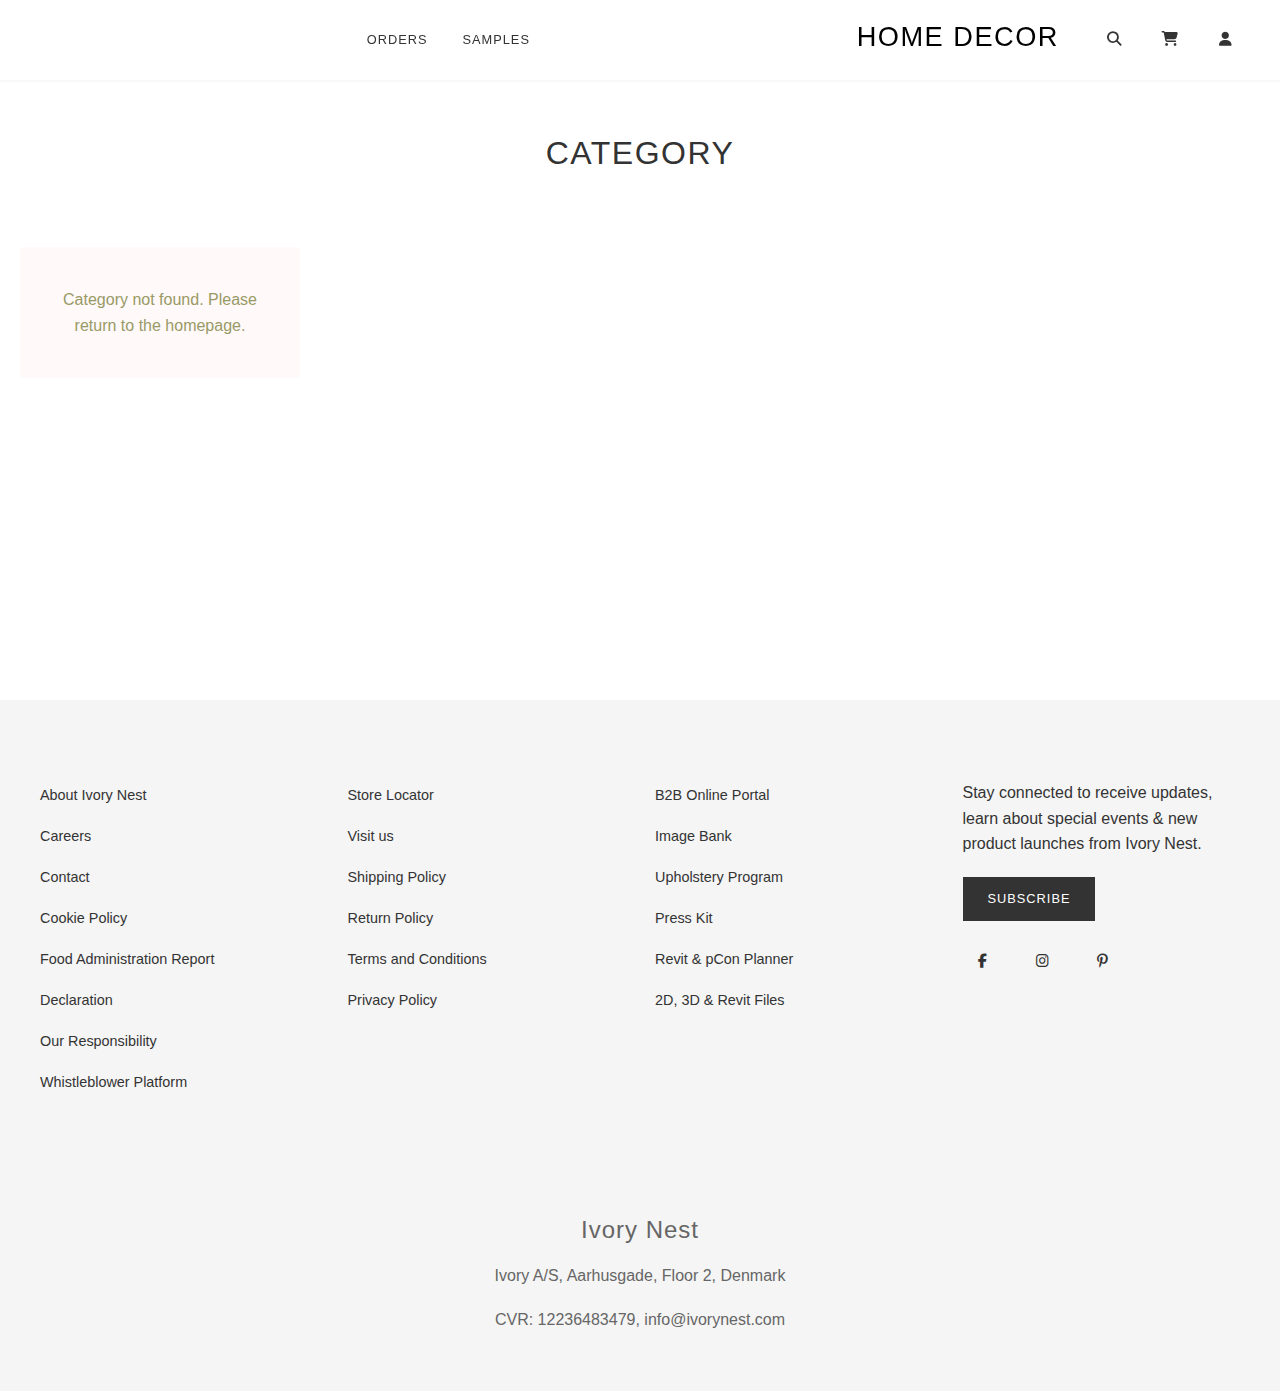
<file: category.html>
<!DOCTYPE html>
<html lang="en">

<head>
    <meta charset="UTF-8">
    <meta name="viewport" content="width=device-width, initial-scale=1.0">
    <title>Ivory Nest | Category</title>
    <link rel="stylesheet" href="style.css">
    <link rel="stylesheet" href="https://cdnjs.cloudflare.com/ajax/libs/font-awesome/6.4.0/css/all.min.css">
    <style>
        .category {
            min-height: calc(100vh - 200px);
            max-width: 1400px;
            margin: 0 auto;
            padding: 0 20px;
        }

        #category-title {
            padding-top: 8rem;
            text-align: center;
            font-size: 2rem;
            letter-spacing: 1.5px;
            margin-bottom: 2.5rem;
            font-weight: 300;
            text-transform: uppercase;
        }

        #category-description {
            text-align: center;
            max-width: 700px;
            margin: 0 auto 3rem;
            font-weight: 300;
            color: #666;
            font-size: 1rem;
            line-height: 1.6;
        }

        .product-list {
            display: grid;
            grid-template-columns: repeat(auto-fill, minmax(280px, 1fr));
            gap: 40px;
            padding: 20px 0;
        }

        .product-card {
            position: relative;
            overflow: hidden;
            cursor: pointer;
            transition: all 0.3s ease;
            background-color: #fafafa;
            border: none;
            padding: 0;
            border-radius: 0;
        }

        .product-card:hover {
            transform: translateY(-5px);
        }

        .product-image-container {
            overflow: hidden;
            position: relative;
            height: 320px;
        }

        .product-card img {
            width: 100%;
            height: 100%;
            object-fit: cover;
            transition: transform 0.5s ease;
        }

        .product-card:hover img {
            transform: scale(1.05);
        }

        .product-info {
            padding: 15px 10px;
            text-align: center;
        }

        .product-info h3 {
            font-size: 1rem;
            font-weight: 400;
            margin-bottom: 8px;
            letter-spacing: 0.5px;
        }

        .product-info p {
            font-size: 0.95rem;
            color: #666;
            margin-bottom: 10px;
        }

        .loading {
            text-align: center;
            padding: 40px;
            font-size: 1rem;
            color: #666;
        }

        .error-message {
            text-align: center;
            padding: 40px;
            color: #996;
            background-color: #fff9f9;
            border-radius: 4px;
        }

        .cart-btn {
            background-color: #1a1a1a;
            color: white;
            border: none;
            padding: 8px 15px;
            font-size: 0.8rem;
            letter-spacing: 1px;
            cursor: pointer;
            transition: all 0.3s ease;
            text-transform: uppercase;
            width: 100%;
            margin-top: 5px;
        }

        .cart-btn:hover {
            background-color: #333;
        }

        .cart-count {
            position: absolute;
            top: -8px;
            right: -8px;
            background-color: #c4634d;
            color: white;
            font-size: 0.7rem;
            width: 18px;
            height: 18px;
            border-radius: 50%;
            display: flex;
            align-items: center;
            justify-content: center;
        }

        .cart-icon-wrapper {
            position: relative;
        }
        .toast {
            position: fixed;
            bottom: 20px;
            right: 20px;
            background-color: #333;
            color: white;
            padding: 12px 20px;
            border-radius: 4px;
            display: none;
            z-index: 1000;
            animation: fadeIn 0.3s, fadeOut 0.3s 2.7s;
        }

        @keyframes fadeIn {
            from {
                opacity: 0;
            }
            to {
                opacity: 1;
            }
        }

        @keyframes fadeOut {
            from {
                opacity: 1;
            }
            to {
                opacity: 0;
            }
        }

        
        @media screen and (max-width: 1024px) {
            .product-list {
                grid-template-columns: repeat(auto-fill, minmax(220px, 1fr));
            }
        }

        @media screen and (max-width: 768px) {
            .product-list {
                grid-template-columns: repeat(auto-fill, minmax(160px, 1fr));
                gap: 20px;
            }

            .product-image-container {
                height: 220px;
            }

            .details {
                flex-direction: column;
            }

            .details > div {
                width: 100%;
                margin-bottom: 30px;
            }

            .cart-btn {
                padding: 6px 10px;
                font-size: 0.75rem;
            }
        }
    </style>
</head>

<body>
    <header class="header-section">
        <div class="hamburger" id="hamburger">&#9776;</div>
        <nav class="navbar" id="navbar">
          <ul class="nav-list">
            <!-- <li><a href="#shop-by-category">CATEGORY</a></li> -->
            <li><a href="order.html">ORDERS</a></li>
            <li><a href="allProducts.html">SAMPLES</a></li>
          </ul>
        </nav>
        <h1><a href="index.html" class="logo">HOME DECOR</a></h1>
        <ul class="usermenu">
          <li><i class="fa-solid fa-magnifying-glass"></i></li>
          <li onclick="window.location.href='cart.html'">
            <i class="fa-solid fa-cart-shopping"></i>
          </li>
          <li class="user-dropdown-wrapper">
            <i class="fa-solid fa-user" id="user-icon"></i>
            <div class="user-dropdown hidden" id="user-dropdown">
              <!-- User menu content will be dynamically inserted here -->
            </div>
          </li>
        </ul>
      </header>

    <main class="category">
        <h2 id="category-title">Category</h2>
        <p id="category-description"></p>
        <div id="product-list" class="product-list">
            <p class="loading">Loading Products...</p>
        </div>
    </main>

    <footer id="footer">
        <section class="details">
            <div class="company">
                <ul>
                    <li>About Ivory Nest</li>
                    <li>Careers</li>
                    <li>Contact</li>
                    <li>Cookie Policy</li>
                    <li>Food Administration Report</li>
                    <li>Declaration</li>
                    <li>Our Responsibility</li>
                    <li>Whistleblower Platform</li>
                </ul>
            </div>
            <div class="customer-service">
                <ul>
                    <li>Store Locator</li>
                    <li>Visit us</li>
                    <li>Shipping Policy</li>
                    <li>Return Policy</li>
                    <li>Terms and Conditions</li>
                    <li>Privacy Policy</li>
                </ul>
            </div>
            <div class="professionals">
                <ul>
                    <li>B2B Online Portal</li>
                    <li>Image Bank</li>
                    <li>Upholstery Program</li>
                    <li>Press Kit</li>
                    <li>Revit & pCon Planner</li>
                    <li>2D, 3D & Revit Files</li>
                </ul>
            </div>
            <div class="newsleter">
                <p>
                    Stay connected to receive updates, learn about special events & new
                    product launches from Ivory Nest.
                </p>
                <button>SUBSCRIBE</button>
                <ul>
                    <li><i class="fab fa-facebook-f"></i></li>
                    <li><i class="fab fa-instagram"></i></li>
                    <li><i class="fab fa-pinterest-p"></i></li>
                </ul>
            </div>
        </section>
        <section class="copyrights">
            <h1>Ivory Nest</h1>
            <p>Ivory A/S, Aarhusgade, Floor 2, Denmark</p>
            <p>CVR: 12236483479, info@ivorynest.com</p>
        </section>
    </footer>

    <script src="script.js"></script>
    <div class="toast" id="toast">Item added to cart!</div>

    <script>
       

        document.addEventListener("click", () => {
            userDropdown.classList.add("hidden");
        });

        const cartCount = document.getElementById("cart-count");
        const toast = document.getElementById("toast");

        function updateCartCount() {
            const cart = JSON.parse(localStorage.getItem("cart")) || [];
            cartCount.textContent = cart.reduce((total, item) => total + item.quantity, 0);
        }

        function showToast() {
            toast.style.display = "block";
            setTimeout(() => {
                toast.style.display = "none";
            }, 3000);
        }

        function addToCart(product) {
            let cart = JSON.parse(localStorage.getItem("cart")) || [];
            
            const existingItem = cart.find(item => item.id === product.id);
            
            if (existingItem) {
                existingItem.quantity += 1;
            } else {
                cart.push({
                    ...product,
                    quantity: 1
                });
            }
            
            localStorage.setItem("cart", JSON.stringify(cart));
            updateCartCount();
            showToast();
        }

        const placeholderImages = [
            "https://audocph.com/cdn/shop/files/Audo_Tearoom_Club_Chair_Swivel_Androgyne_Side_Table_Reverse_Table_Lamp_Portable_1_cefb4595-c921-4dad-a474-09b09553e71e.jpg?v=1740735488&width=500",
            "https://audocph.com/cdn/shop/files/Audo_Androgyne_Dining_Table_Grey_Galaxy_TR_Bulb_Pendant_Tearoom_Club_Chair_Swivel_Loose_Cover_1_695d1d29-240a-44d1-92b7-f39010f9c5e5.jpg?v=1741165858&width=500",
            "https://audocph.com/cdn/shop/files/Audo_TR_Bulb_Suspended_Wall_Lamp_23_46f8404e-fd03-483c-979d-d03e4a7205a4.jpg?v=1740736694&width=500",
            "https://audocph.com/cdn/shop/files/Audo_Pavot_Bowl_32.jpg?v=1742992599&width=500"
        ];

        const categoryDescriptions = {
            1: "Explore our collection of modern, elegant seating solutions that combine comfort with sophisticated Scandinavian design. From our iconic Tearoom Club Chair to our modular sofa systems.",
            2: "Discover dining and side tables that balance form and function with exceptional craftsmanship. Our tables feature premium materials including marble, oak, and brass.",
            3: "Illuminate your space with our collection of designer lighting that creates ambiance while serving as sculptural pieces. From pendants to table lamps, each piece is a statement.",
            4: "Elevate your home with our thoughtfully curated selection of decorative objects, vases, and functional accessories that add the perfect finishing touch to any space."
        };

        const urlParams = new URLSearchParams(window.location.search);
        const categoryId = urlParams.get("id");
        const productList = document.getElementById("product-list");
        const categoryTitle = document.getElementById("category-title");
        const categoryDescription = document.getElementById("category-description");

        if (categoryId && categoryDescriptions[categoryId]) {
            categoryDescription.textContent = categoryDescriptions[categoryId];
        }

        async function fetchProductsByCategory(id) {
            if (!id) {
                productList.innerHTML = "<p class='error-message'>Category not found. Please return to the homepage.</p>";
                return;
            }

            try {
                productList.innerHTML = "<p class='loading'>Loading products...</p>";
                const response = await fetch(`https://home-decor-tqze.onrender.com/products/categories/${id}`);
                const data = await response.json();
                
                categoryTitle.textContent = data.category_name || "Category";

                if (data.category_description) {
                    categoryDescription.textContent = data.category_description;
                }

                if (!data || !data.product || data.product.length === 0) {
                    productList.innerHTML = "<p class='error-message'>No products found in this category</p>";
                    return;
                }

                productList.innerHTML = data.product.map((product, index) => {
                    const imageUrl = product.image || placeholderImages[index % placeholderImages.length];

                    return `
                        <div class="product-card" data-id="${product.id}">
                            <div class="product-image-container">
                                <img src="${imageUrl}" alt="${product.name}" loading="lazy" />
                            </div>
                            <div class="product-info">
                                <h3>${product.name}</h3>
                                <p>${new Intl.NumberFormat('en-US', { style: 'currency', currency: 'INR' }).format(product.price)}</p>
                                <button class="cart-btn" data-id="${product.id}">Add to Cart</button>
                            </div>
                        </div>
                    `;
                }).join("");

                document.querySelectorAll(".product-card").forEach(card => {
                    const productId = card.getAttribute("data-id");
                    const productImage = card.querySelector(".product-image-container");
                    const productTitle = card.querySelector(".product-info h3");
                    const productPrice = card.querySelector(".product-info p");
                    const addToCartBtn = card.querySelector(".cart-btn");

                    [productImage, productTitle, productPrice].forEach(element => {
                        if (element) {
                            element.addEventListener("click", () => {
                                window.location.href = `/singleProduct.html?id=${productId}`;
                            });
                        }
                    });

                    if (addToCartBtn) {
                        addToCartBtn.addEventListener("click", (e) => {
                            e.stopPropagation();
                            const productId = e.target.getAttribute("data-id");
                            const product = data.product.find(p => p.id == productId);
                            if (product) {
                                addToCart(product);
                            }
                        });
                    }
                });
            } catch (error) {
                console.error("Error fetching products:", error);
                productList.innerHTML = "<p class='error-message'>Failed to load products.</p>";
            }
        }

        document.addEventListener("DOMContentLoaded", () => {
            fetchProductsByCategory(categoryId);
            updateCartCount();
        });
    </script>
</body>

</html>
</file>
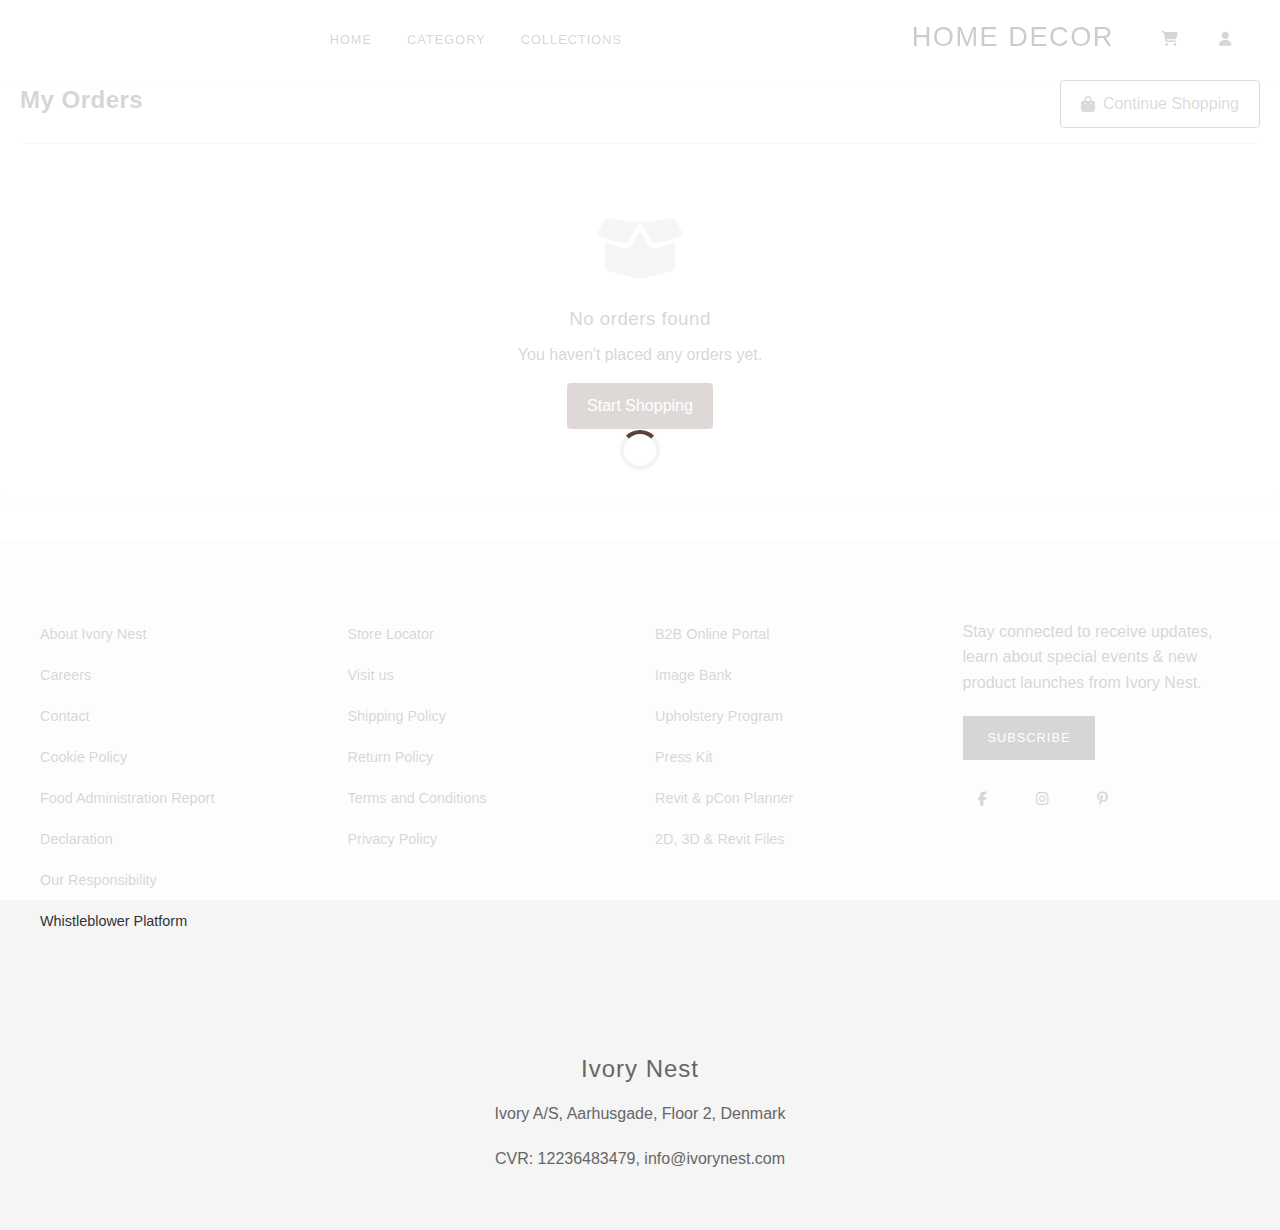
<file: order.html>
<!DOCTYPE html>
<html lang="en">

<head>
    <meta charset="UTF-8">
    <meta name="viewport" content="width=device-width, initial-scale=1.0">
    <title>My Orders - Home Decore</title>
    <link rel="stylesheet" href="style.css">
    <link rel="stylesheet" href="https://cdnjs.cloudflare.com/ajax/libs/font-awesome/6.4.0/css/all.min.css">
    <style>
        
        .main {
            padding: 40px 0;
        }

        .orders-container {
            background-color: #fff;
            border-radius: 8px;
            box-shadow: 0 2px 10px rgba(0, 0, 0, 0.1);
            padding: 20px;
            margin-top: 20px;
        }

        .orders-header {
            display: flex;
            justify-content: space-between;
            align-items: center;
            border-bottom: 1px solid #e0e0e0;
            padding-bottom: 15px;
            margin-bottom: 20px;
        }

        .orders-header h2 {
            color: #333;
            font-weight: 600;
        }

        .btn {
            display: inline-flex;
            align-items: center;
            justify-content: center;
            padding: 10px 20px;
            border-radius: 4px;
            font-weight: 500;
            transition: all 0.3s ease;
            border: none;
        }

        .btn-outline {
            border: 1px solid #5D4037;
            color: #5D4037;
            background-color: transparent;
        }

        .btn-outline:hover {
            background-color: #5D4037;
            color: white;
        }

        .btn-primary {
            background-color: #5D4037;
            color: white;
        }

        .btn-primary:hover {
            background-color: #4e342e;
        }

        .btn i {
            margin-right: 8px;
        }

        .order-card {
            border: 1px solid #eee;
            border-radius: 8px;
            padding: 20px;
            margin-bottom: 20px;
            transition: all 0.3s ease;
        }

        .order-card:hover {
            box-shadow: 0 5px 15px rgba(0, 0, 0, 0.1);
        }

        .order-header {
            display: flex;
            justify-content: space-between;
            align-items: center;
            border-bottom: 1px solid #f0f0f0;
            padding-bottom: 15px;
            margin-bottom: 15px;
        }

        .order-id {
            font-weight: 600;
            color: #5D4037;
        }

        .order-date {
            color: #666;
            font-size: 14px;
            margin-top: 5px;
        }

        .order-status {
            padding: 5px 12px;
            border-radius: 20px;
            font-size: 12px;
            font-weight: 600;
            text-transform: uppercase;
        }

        .status-processing {
            background-color: #FFF3CD;
            color: #856404;
        }

        .status-shipped {
            background-color: #D1ECF1;
            color: #0C5460;
        }

        .status-delivered {
            background-color: #D4EDDA;
            color: #155724;
        }

        .status-cancelled {
            background-color: #F8D7DA;
            color: #721C24;
        }

        .item-row {
            display: flex;
            justify-content: space-between;
            margin-bottom: 10px;
            padding-bottom: 10px;
            border-bottom: 1px solid #f9f9f9;
        }

        .item-row:last-child {
            border-bottom: none;
            margin-bottom: 0;
            padding-bottom: 0;
        }

        .order-total {
            font-size: 18px;
            font-weight: 700;
            color: #5D4037;
            margin-top: 15px;
            text-align: right;
        }

        .view-details-btn {
            color: #5D4037;
            background: none;
            border: 1px solid #5D4037;
            border-radius: 4px;
            padding: 8px 15px;
            font-size: 14px;
            transition: all 0.3s ease;
            float: right;
            margin-top: 15px;
        }

        .view-details-btn:hover {
            background-color: #5D4037;
            color: white;
        }

        .empty-orders {
            text-align: center;
            padding: 50px 0;
            display: none;
        }

        .empty-orders.show {
            display: block;
        }

        .empty-orders i {
            font-size: 70px;
            color: #d0d0d0;
            margin-bottom: 20px;
        }

        .loading {
            position: fixed;
            top: 0;
            left: 0;
            width: 100%;
            height: 100%;
            background-color: rgba(255, 255, 255, 0.8);
            display: flex;
            justify-content: center;
            align-items: center;
            z-index: 1000;
        }

        .spinner {
            width: 40px;
            height: 40px;
            border: 4px solid #f3f3f3;
            border-top: 4px solid #5D4037;
            border-radius: 50%;
            animation: spin 1s linear infinite;
        }

        @keyframes spin {
            0% {
                transform: rotate(0deg);
            }

            100% {
                transform: rotate(360deg);
            }
        }


        @media (max-width: 992px) {


            .orders-header {
                flex-direction: column;
                align-items: flex-start;
            }

            .orders-header .btn {
                margin-top: 15px;
            }
        }

        @media (max-width: 768px) {
            .footer-grid {
                grid-template-columns: 1fr;
            }
        }
    </style>
</head>

<body>

    <div class="loading" id="loadingSpinner">
        <div class="spinner"></div>
    </div>


    <header class="header-section">
        <div class="hamburger" id="hamburger">&#9776;</div>
        <nav class="navbar" id="navbar">
          <ul class="nav-list">
            <li><a href="index.html">HOME</a></li>
            <li><a href="#shop-by-category">CATEGORY</a></li>
            <li><a href="#discover-the-collection">COLLECTIONS</a></li>
            
          </ul>
        </nav>
        <h1><a href="index.html" class="logo">HOME DECOR</a></h1>
        <ul class="usermenu">
          <li onclick="window.location.href='cart.html'">
            <i class="fa-solid fa-cart-shopping"></i>
          </li>
          <li class="user-dropdown-wrapper">
            <i class="fa-solid fa-user" id="user-icon"></i>
            <div class="user-dropdown hidden" id="user-dropdown">
             
            </div>
          </li>
        </ul>
      </header>


    <main class="main">
        <div class="container">
            <div class="orders-container">
                <div class="orders-header">
                    <h2>My Orders</h2>
                    <a href="allProducts.html" class="btn btn-outline">
                        <i class="fas fa-shopping-bag"></i>Continue Shopping
                    </a>
                </div>

                <div id="ordersContent">
                    <div class="order-card">
                        <div class="order-header">
                            <div>
                                <span class="order-id">Order #12345678</span>
                                <div class="order-date">May 12, 2025</div>
                            </div>
                            <span class="order-status status-processing">Processing</span>
                        </div>
                        <div class="order-items">
                            <div class="item-row">
                                <span>Modern Coffee Table</span>
                                <span>$199.99</span>
                            </div>
                            <div class="item-row">
                                <span>Decorative Vase Set (3 pcs)</span>
                                <span>$45.99</span>
                            </div>
                        </div>
                        <div class="order-total">
                            Total: $245.98
                        </div>
                        <div class="text-end mt-3">
                            <button class="view-details-btn">
                                <i class="fas fa-eye"></i> View Details
                            </button>
                        </div>
                    </div>
                </div>

                <div id="emptyOrdersMessage" class="empty-orders">
                    <i class="fas fa-box-open"></i>
                    <h3>No orders found</h3>
                    <p>You haven't placed any orders yet.</p>
                    <a href="products.html" class="btn btn-primary">
                        Start Shopping
                    </a>
                </div>
            </div>
        </div>
    </main>


    <footer id="footer">
        <section class="details">
          <div class="company">
            <ul>
              <li>About Ivory Nest</li>
              <li>Careers</li>
              <li>Contact</li>
              <li>Cookie Policy</li>
              <li>Food Administration Report</li>
              <li>Declaration</li>
              <li>Our Responsibility</li>
              <li>Whistleblower Platform</li>
            </ul>
          </div>
          <div class="customer-service">
            <ul>
              <li>Store Locator</li>
              <li>Visit us</li>
              <li>Shipping Policy</li>
              <li>Return Policy</li>
              <li>Terms and Conditions</li>
              <li>Privacy Policy</li>
            </ul>
          </div>
          <div class="professionals">
            <ul>
              <li>B2B Online Portal</li>
              <li>Image Bank</li>
              <li>Upholstery Program</li>
              <li>Press Kit</li>
              <li>Revit & pCon Planner</li>
              <li>2D, 3D & Revit Files</li>
            </ul>
          </div>
          <div class="newsleter">
            <p>
              Stay connected to receive updates, learn about special events & new
              product launches from Ivory Nest.
            </p>
            <button>SUBSCRIBE</button>
            <ul>
              <li><i class="fab fa-facebook-f"></i></li>
              <li><i class="fab fa-instagram"></i></li>
              <li><i class="fab fa-pinterest-p"></i></li>
            </ul>
          </div>
        </section>
        <section class="copyrights">
          <h1>Ivory Nest</h1>
          <p>Ivory A/S, Aarhusgade, Floor 2, Denmark</p>
          <p>CVR: 12236483479, info@ivorynest.com</p>
        </section>
      </footer>

    <script src="script.js"></script>

    <script>
        
        setTimeout(function () {
            document.getElementById('loadingSpinner').style.display = 'none';
        }, 2000);


        function checkAuthState() {
            const token = localStorage.getItem('token');
            const userDropdownElement = document.getElementById('userDropdown'); // Corrected ID.
            const loginNavItemElement = document.getElementById('loginNavItem'); // Assuming you have this.
            const usernameDisplayElement = document.getElementById('usernameDisplay');  //Added this

            
        }


        async function fetchOrders() {
            try {

                const token = localStorage.getItem('token');

                if (!token) {

                    console.error('No token found. Please log in.');
                    document.getElementById('emptyOrdersMessage').classList.add('show');
                    document.getElementById('ordersContent').innerHTML = '';
                    return;
                }


                const response = await fetch('https://home-decor-tqze.onrender.com/my-orders', {
                    method: 'GET',
                    headers: {
                        'Authorization': `Bearer ${token}`
                    }
                });


                if (!response.ok) {
                    throw new Error('Failed to fetch orders');
                }

                const data = await response.json();
                const orders = data.orders;
                console.log(orders);

                const ordersContent = document.getElementById('ordersContent');
                const emptyOrdersMessage = document.getElementById('emptyOrdersMessage');
                ordersContent.innerHTML = '';

                if (orders.length === 0) {
                    emptyOrdersMessage.classList.add('show');
                } else {
                    emptyOrdersMessage.classList.remove('show');
                    orders.forEach(order => {
                        const orderCard = document.createElement('div');
                        orderCard.classList.add('order-card');

                        const orderDate = new Date(order.created_at).toLocaleDateString();
                        const total = order.items.reduce((sum, item) => sum + item.price, 0);

                        orderCard.innerHTML = `
                            <div class="order-header">
                                <div>
                                    <span class="order-id">Order #${order.order_id}</span>
                                    <div class="order-date">${orderDate}</div>
                                </div>
                                
                            </div>
                            <div class="order-items">
                                ${order.items.map(item => `
                                    <div class="item-row">
                                        <span>${item.name}</span>
                                        <span>₹${item.price.toFixed(2)}</span>
                                    </div>
                                `).join('')}
                            </div>
                            <div class="order-total">
                                Total: ₹${total.toFixed(2)}
                            </div>
                            
                        `;
                        ordersContent.appendChild(orderCard);
                    });
                }
            } catch (error) {
                console.error('Error fetching orders:', error);
                document.getElementById('emptyOrdersMessage').classList.add('show');
                document.getElementById('ordersContent').innerHTML = '<p style="text-align: center; color: #dc3545;">Failed to load orders. Please try again later.</p>';
            }
        }

       

        document.addEventListener('DOMContentLoaded', function () {
            checkAuthState();
            fetchOrders();
            
            const logoutButton = document.getElementById('logoutBtn'); 
            if(logoutButton){ 
              logoutButton.addEventListener('click', function (e) {
                  e.preventDefault();
                  localStorage.removeItem('token');
                  localStorage.removeItem('username');
                  window.location.href = 'login.html';
              });
            }

        });
    </script>
</body>

</html>
</file>
<file: style.css>
* {
     margin: 0;
     padding: 0;
     box-sizing: border-box;
 }

 body {
     font-family: 'Helvetica Neue', Arial, sans-serif;
     color: #333;
     line-height: 1.6;
     overflow-x: hidden;
     font-size: 16px;
 }

 img {
     max-width: 100%;
     height: auto;
     display: block;
 }

 h1,
 h2,
 h3 {
     font-weight: 400;
     letter-spacing: 0.5px;
     margin-bottom: 0.5rem;
 }

 p {
     font-weight: 300;
     font-size: 1rem;
     margin-bottom: 1rem;
 }

 a {
     text-decoration: none;
     color: #333;
     position: relative;
     transition: color 0.3s;
     display: inline-block;
     /* Better touch targets */
     padding: 2px 0;
 }

 a::after {
     content: "";
     position: absolute;
     left: 0;
     bottom: -2px;
     width: 0;
     height: 1px;
     background-color: currentColor;
     transition: width 0.3s ease;
 }

 a:hover::after {
     width: 100%;
 }

 .header-section {
     height: 80px;
     padding: 0 40px;
     display: flex;
     justify-content: space-between;
     align-items: center;
     position: fixed;
     top: 0;
     right: 0;
     left: 0;
     z-index: 10;
     background-color: white;
     box-shadow: 0 1px 3px rgba(0, 0, 0, 0.05);
     transition: height 0.3s ease;
 }

 .logo {
     font-size: 1.7rem;
     letter-spacing: 1.5px;
     text-transform: uppercase;
     text-decoration: none;
     color: black;
     padding-right: 40px;
     transition: font-size 0.3s ease;
 }

 .navbar {
     flex: 1;
     display: flex;
     justify-content: center;
     transition: all 0.3s ease;/
 }

 .nav-list {
     display: flex;
     gap: 35px;
     font-size: 0.8rem;
     letter-spacing: 1px;
     text-transform: uppercase;
 }

 .nav-list li {
     list-style: none;
     cursor: pointer;
 }

 .nav-list li a {
     padding: 8px 0;
     /* Larger touch target */
     display: block;
 }

 .nav-list li:hover {
     opacity: 0.7;
 }

 .usermenu {
     display: flex;
     gap: 25px;
     font-size: 0.9rem;
     align-items: center;
 }

 .usermenu li {
     list-style: none;
     cursor: pointer;
     padding: 8px;
 }

 .user-dropdown-wrapper {
     position: relative;
 }

 .user-dropdown {
     position: absolute;
     right: 0;
     top: 30px;
     background-color: #fff;
     padding: 15px;
     width: 180px;
     display: flex;
     flex-direction: column;
     gap: 15px;
     box-shadow: 0 4px 15px rgba(0, 0, 0, 0.08);
     z-index: 100;
     border-radius: 4px;
     transition: opacity 0.3s ease, transform 0.3s ease;
     /* Smooth transitions */
     transform-origin: top right;
 }

 .user-dropdown.hidden {
     display: none;
     opacity: 0;
     transform: scale(0.95);
 }

 .user-dropdown a {
     font-size: 0.85rem;
     letter-spacing: 0.5px;
     text-decoration: none;
     color: black;
     padding: 8px 0;
     display: flex;
     align-items: center;
 }

 .user-dropdown a i {
     margin-right: 10px;
     width: 16px;
 }

 .user-dropdown a:hover {
     color: #666;
 }

 .user-dropdown hr {
     border: none;
     border-top: 1px solid #eee;
     margin: 5px 0;
 }

 .username-display {
     font-weight: 500;
     font-size: 0.9rem;
     padding: 5px 0;
     color: #333;
     margin-bottom: 5px;
     display: flex;
     align-items: center;
 }

 .username-display i {
     margin-right: 10px;
     color: #555;
 }

 .hamburger {
     display: none;
     font-size: 1.5rem;
     cursor: pointer;
     width: 44px;
     /* Proper touch target */
     height: 44px;
     text-align: center;
     line-height: 44px;
     z-index: 11;
 }


 #intro {
     height: 100vh;
     width: 100%;
     display: flex;
     align-items: center;
     justify-content: center;
     background-image: url("https://img.freepik.com/free-photo/3d-rendering-minimalist-interior-with-copy-space_23-2150943525.jpg");
     background-repeat: no-repeat;
     background-size: cover;
     background-position: center;
     margin-top: 80px;
     transition: margin-top 0.3s ease;
 }

 .intro-heading {
     text-align: center;
     padding: 20px;
     color: #333;
     max-width: 90%;
 }

 .intro-heading h1 {
     font-size: 2.5rem;
     margin: 15px 0;
     font-weight: 300;
     letter-spacing: 2px;
 }

 .intro-heading p {
     font-size: 1rem;
     margin: 10px 0;
     letter-spacing: 1px;
 }


 #discover-the-collection {
     padding: 80px 20px;
     display: flex;
     flex-direction: column;
     align-items: center;
     gap: 120px;
 }

 .discover-the-collection-se-1 {
     display: flex;
     flex-direction: column;
     align-items: center;
     text-align: center;
     max-width: 800px;
     margin: 0 auto;
     padding: 0 20px;
 }

 .discover-the-collection-se-1 h2 {
     font-size: 1.8rem;
     margin-bottom: 20px;
     font-weight: 300;
     letter-spacing: 1px;
 }

 .discover-the-collection-se-1 p {
     margin-bottom: 30px;
     font-weight: 300;
     line-height: 1.7;
     color: #666;
 }

 .discover-the-collection-se-1 a {
     text-transform: uppercase;
     font-size: 0.8rem;
     letter-spacing: 1px;
     margin-top: 15px;
     display: inline-block;
     padding: 8px 0;
 }

 .discover-the-collection-se-1-img {
     display: flex;
     justify-content: center;
     gap: 30px;
     margin-top: 50px;
     width: 100%;
     max-width: 1200px;
     padding: 0 20px;
     flex-wrap: wrap;
 }

 .discover-the-collection-se-1-img img {
     width: calc(33.333% - 20px);
     height: auto;
     object-fit: cover;
     min-width: 250px;
     flex-grow: 1;
     border-radius: 4px;
     /* Consistent styling */
     margin-bottom: 20px;
 }

 .discover-the-collection-se-2 {
     display: flex;
     justify-content: center;
     align-items: center;
     gap: 60px;
     width: 100%;
     max-width: 1200px;
     margin: 0 auto;
     padding: 0 20px;
     flex-wrap: wrap;
 }

 .discover-the-collection-se-2-title {
     flex: 1;
     display: flex;
     flex-direction: column;
     align-items: center;
     text-align: center;
     min-width: 300px;
 }

 .discover-the-collection-se-2-title h2 {
     font-size: 1.8rem;
     margin-bottom: 20px;
     font-weight: 300;
     letter-spacing: 1px;
 }

 .discover-the-collection-se-2-title p {
     margin-bottom: 30px;
     font-weight: 300;
     line-height: 1.7;
     color: #666;
 }

 .discover-the-collection-se-2-title a {
     text-transform: uppercase;
     font-size: 0.8rem;
     letter-spacing: 1px;
     margin-top: 15px;
     display: inline-block;
     padding: 8px 0;
 }

 .discover-the-collection-se-2-img {
     flex: 1;
     min-width: 300px;

 }

 .discover-the-collection-se-2-img img {
     width: 100%;
     height: auto;
     object-fit: cover;
     border-radius: 4px;
 }


 #shop-by-category {
     padding: 80px;
     text-align: center;
 }

 #shop-by-category h2 {
     font-size: 1.8rem;
     margin-bottom: 40px;
     font-weight: 300;
     letter-spacing: 1px;
 }

 .category-list {
     display: flex;
     justify-content: center;
     gap: 20px;
     margin-bottom: 50px;
     width: 100%;
     max-width: 1400px;
     margin: 0 auto 50px;
     flex-wrap: wrap;
 }

 .category-card {
     position: relative;
     width: 23%;
     height: 450px;
     overflow: hidden;
     background-color: #f8f8f8;
     transition: transform 0.3s ease;
     border-radius: 4px;
 }

 .category-card:hover {
     transform: translateY(-5px);
 }

 .category-card:first-child {
     background-image: url("https://audocph.com/cdn/shop/files/Audo_Tearoom_Club_Chair_Swivel_Androgyne_Side_Table_Reverse_Table_Lamp_Portable_1_cefb4595-c921-4dad-a474-09b09553e71e.jpg?v=1740735488&width=1500");
     background-size: cover;
     background-position: center;
 }

 .category-card:nth-child(2) {
     background-image: url("https://audocph.com/cdn/shop/files/Audo_Androgyne_Dining_Table_Grey_Galaxy_TR_Bulb_Pendant_Tearoom_Club_Chair_Swivel_Loose_Cover_1_695d1d29-240a-44d1-92b7-f39010f9c5e5.jpg?v=1741165858&width=1500");
     background-size: cover;
     background-position: center;
 }

 .category-card:nth-child(3) {
     background-image: url("https://audocph.com/cdn/shop/files/Audo_TR_Bulb_Suspended_Wall_Lamp_23_46f8404e-fd03-483c-979d-d03e4a7205a4.jpg?v=1740736694&width=1500");
     background-size: cover;
     background-position: center;
 }

 .category-card:nth-child(4) {
     background-image: url("https://audocph.com/cdn/shop/files/Audo_Pavot_Bowl_32.jpg?v=1742992599&width=1500");
     background-size: cover;
     background-position: center;
 }

 .category-overlay {
     position: absolute;
     bottom: 0;
     left: 0;
     right: 0;
     text-align: center;
     padding: 20px;
     color: #fff;
     background: linear-gradient(to top, rgba(0, 0, 0, 0.6), transparent);
     transition: opacity 0.3s;
     opacity: 0;
     height: 100%;
     display: flex;
     align-items: flex-end;
     justify-content: center;
 }

 .category-card:hover .category-overlay {
     opacity: 1;
 }

 .category-overlay h3 {
     font-size: 1.2rem;
     font-weight: 400;
     letter-spacing: 1px;
 }

 .one-product {
     width: 100%;
     max-width: 1400px;
     margin: 60px auto 0;
     overflow: hidden;
     padding: 0 20px;
 }

 .one-product img {
     width: 100%;
     height: auto;
     object-fit: cover;
     border-radius: 4px;
     box-shadow: 0 5px 15px rgba(0, 0, 0, 0.1);
 }

 #collections {
     padding: 80px 20px;
     display: flex;
     flex-direction: column;
     gap: 100px;
 }

 .collection-sec1,
 .collection-sec2 {
     display: flex;
     justify-content: center;
     align-items: center;
     gap: 30px;
     width: 100%;
     max-width: 1200px;
     margin: 0 auto;
     flex-wrap: wrap;
 }

 .collection-sec1>div,
 .collection-sec2>div {
     flex: 1;
     min-width: 300px;
 }

 .collection-sec1 img,
 .collection-sec2 img {
     width: 100%;
     height: auto;
     object-fit: cover;
     border-radius: 4px;
 }

 .collection-sec1 h2,
 .collection-sec2 h2 {
     font-size: 1.8rem;
     margin-bottom: 20px;
     font-weight: 300;
     letter-spacing: 1px;
 }

 .collection-sec1 p,
 .collection-sec2 p {
     margin-bottom: 30px;
     font-weight: 300;
     line-height: 1.7;
     color: #666;
 }

 .collection-sec1 a,
 .collection-sec2 a {
     text-transform: uppercase;
     font-size: 0.8rem;
     letter-spacing: 1px;
     margin-top: 15px;
     display: inline-block;
     padding: 8px 0;
 }

 #footer {
     background-color: #f5f5f5;
     padding: 80px 20px 40px;
     color: #333;
 }

 .details {
     display: flex;
     justify-content: space-between;
     width: 100%;
     max-width: 1200px;
     margin: 0 auto;
     flex-wrap: wrap;
     gap: 30px;
 }

 .details>div {
     flex: 1;
     min-width: 200px;
     margin-bottom: 40px;
 }

 .details ul {
     list-style: none;
 }

 .details li {
     margin-bottom: 10px;
     font-size: 0.9rem;
     font-weight: 300;
     cursor: pointer;
     padding: 4px 0;
 }

 .details li:hover {
     opacity: 0.7;
 }

 .newsleter p {
     margin-bottom: 20px;
     font-weight: 300;
     line-height: 1.6;
 }

 .newsleter button {
     background-color: #333;
     color: #fff;
     border: none;
     padding: 12px 25px;
     font-size: 0.8rem;
     letter-spacing: 1px;
     cursor: pointer;
     margin-bottom: 20px;
     transition: background-color 0.3s;
     height: 44px;
     min-width: 120px;
 }

 .newsleter button:hover {
     background-color: #555;
 }

 .newsleter ul {
     display: flex;
     gap: 20px;
 }

 .newsleter ul li {
     display: flex;
     align-items: center;
     justify-content: center;
     width: 40px;
     height: 40px;
 }


 .copyrights {
     text-align: center;
     margin-top: 60px;
     font-size: 0.8rem;
     color: #666;
     line-height: 1.8;
 }

 .copyrights h1 {
     font-size: 1.5rem;
     margin-bottom: 10px;
     letter-spacing: 1px;
 }

 @media (max-width: 1200px) {
     .category-card {
         width: calc(33.333% - 15px);
     }

     .discover-the-collection-se-1-img {
         gap: 20px;
     }
 }

 @media (max-width: 1023px) {
     .hamburger {
         display: block;
     }

     .navbar {
         position: absolute;
         top: 80px;
         left: 0;
         width: 100%;
         background-color: white;
         display: none;
         flex-direction: column;
         align-items: center;
         padding: 20px 0;
         box-shadow: 0 4px 15px rgba(0, 0, 0, 0.08);
         z-index: 100;
         opacity: 0;
         transform: translateY(-10px);
         transition: opacity 0.3s ease, transform 0.3s ease;
     }

     .navbar.active {
         display: flex;
         opacity: 1;
         transform: translateY(0);
     }

     .nav-list {
         flex-direction: column;
         gap: 20px;
         align-items: center;
         width: 100%;
     }

     .nav-list li {
         width: 100%;
         text-align: center;
     }

     .nav-list li a {
         padding: 12px 0;
         display: block;
         width: 100%;
     }

     .category-card {
         width: calc(50% - 15px);
     }

     #collections {
         gap: 80px;
     }
 }

 @media (max-width: 767px) {
     body {
         font-size: 15px;
     }

     .header-section {
         padding: 0 15px;
         height: 70px;
         justify-content: center;
         position: fixed;
         top: 0;
         right: 0;
         left: 0;
        
     }

     .logo {
         font-size: 1.4rem;
         padding-right: 0;
         position: absolute;
         left: 50%;
         transform: translateX(-50%);
     }

     .hamburger {
         position: absolute;
         left: 15px;
         top: 50%;
         transform: translateY(-50%);
         font-size: 1.3rem;
     }

     .usermenu {
         position: absolute;
         right: 15px;
         top: 50%;
         transform: translateY(-50%);
         gap: 15px;
     }

     .navbar {
         top: 70px;
         /* Match header height */
     }

     #intro {
         margin-top: 70px;
         /* Match header height */
         height: 80vh;
         background-position: 70% center;
         /* Better mobile framing */
     }

     .intro-heading {
         padding: 15px;
         max-width: 95%;
     }

     .intro-heading h1 {
         font-size: 1.8rem;
         margin: 10px 0;
     }

     .intro-heading p {
         font-size: 0.9rem;
     }

     #discover-the-collection {
         padding: 60px 15px;
         gap: 80px;
         /* Reduced spacing for mobile */
     }

     .discover-the-collection-se-1 {
         padding: 0;
     }

     .discover-the-collection-se-1-img {
         flex-direction: column;
         align-items: center;
         margin-top: 30px;
         gap: 20px;
     }

     .discover-the-collection-se-1-img img {
         width: 100%;
         margin-bottom: 0;
         /* Images already have gap between them */
         min-width: unset;
         /* Remove min-width constraint */
     }

     .discover-the-collection-se-2 {
         gap: 40px;
     }

     .discover-the-collection-se-2-title,
     .discover-the-collection-se-2-img {
         min-width: unset;
         /* Remove min-width constraint */
     }

     #shop-by-category {
         padding: 60px 15px;
     }

     .category-card {
         width: 100%;
         height: 250px;
         /* Shorter for mobile */
         margin-bottom: 15px;
     }

     .category-overlay {
         opacity: 1;
         /* Always visible on mobile */
     }

     .category-overlay h3 {
         font-size: 1.3rem;
         /* Larger for better visibility */
     }

     .one-product {
         margin-top: 40px;
         padding: 0 15px;
     }

     #collections {
         padding: 60px 15px;
         gap: 60px;
     }

     .collection-sec1,
     .collection-sec2 {
         flex-direction: column;
         gap: 30px;
     }

     .collection-sec1>div,
     .collection-sec2>div {
         width: 100%;
         margin-bottom: 0;
         /* Gap already applied to parent */
         text-align: center;
         min-width: unset;
         /* Remove min-width constraint */
     }

     #footer {
         padding: 60px 15px 30px;
     }

     .details {
         flex-direction: column;
         gap: 40px;
     }

     .details>div {
         width: 100%;
         margin-bottom: 0;
         /* Gap already applied to parent */
         min-width: unset;
         /* Remove min-width constraint */
     }

     .newsleter button {
         width: 100%;
         margin: 10px 0 20px;
     }

     .newsleter ul {
         justify-content: center;
     }

     .copyrights {
         margin-top: 40px;
     }
 }

 /* Extra Small Screens */
 @media (max-width: 480px) {
     body {
         font-size: 14px;
         /* Even smaller base size for very small screens */
     }

     .header-section {
         padding: 0 10px;
         height: 60px;
         /* Even smaller header */
     }

     .logo {
         font-size: 1.2rem;
     }

     .hamburger {
         left: 10px;
         font-size: 1.2rem;
     }

     .usermenu {
         right: 10px;
         gap: 12px;
     }

     .navbar {
         top: 60px;
         /* Match header height */
     }

     #intro {
         margin-top: 60px;
         /* Match header height */
         height: 70vh;
     }

     .intro-heading {
         padding: 12px;
     }

     .intro-heading h1 {
         font-size: 1.5rem;
         margin: 8px 0;
     }

     .discover-the-collection-se-1 h2,
     .discover-the-collection-se-2-title h2,
     .collection-sec1 h2,
     .collection-sec2 h2,
     #shop-by-category h2 {
         font-size: 1.4rem;
     }

     .discover-the-collection-se-1 p,
     .discover-the-collection-se-2-title p,
     .collection-sec1 p,
     .collection-sec2 p {
         font-size: 0.85rem;
         line-height: 1.6;
     }

     #discover-the-collection {
         padding: 40px 10px;
         gap: 60px;
     }

     #shop-by-category {
         padding: 40px 10px;
     }

     .category-card {
         height: 200px;
         /* Even shorter for very small screens */
     }

     #collections {
         padding: 40px 10px;
         gap: 50px;
     }

     #footer {
         padding: 40px 10px 20px;
     }

     .copyrights h1 {
         font-size: 1.3rem;
     }
 }
</file>
